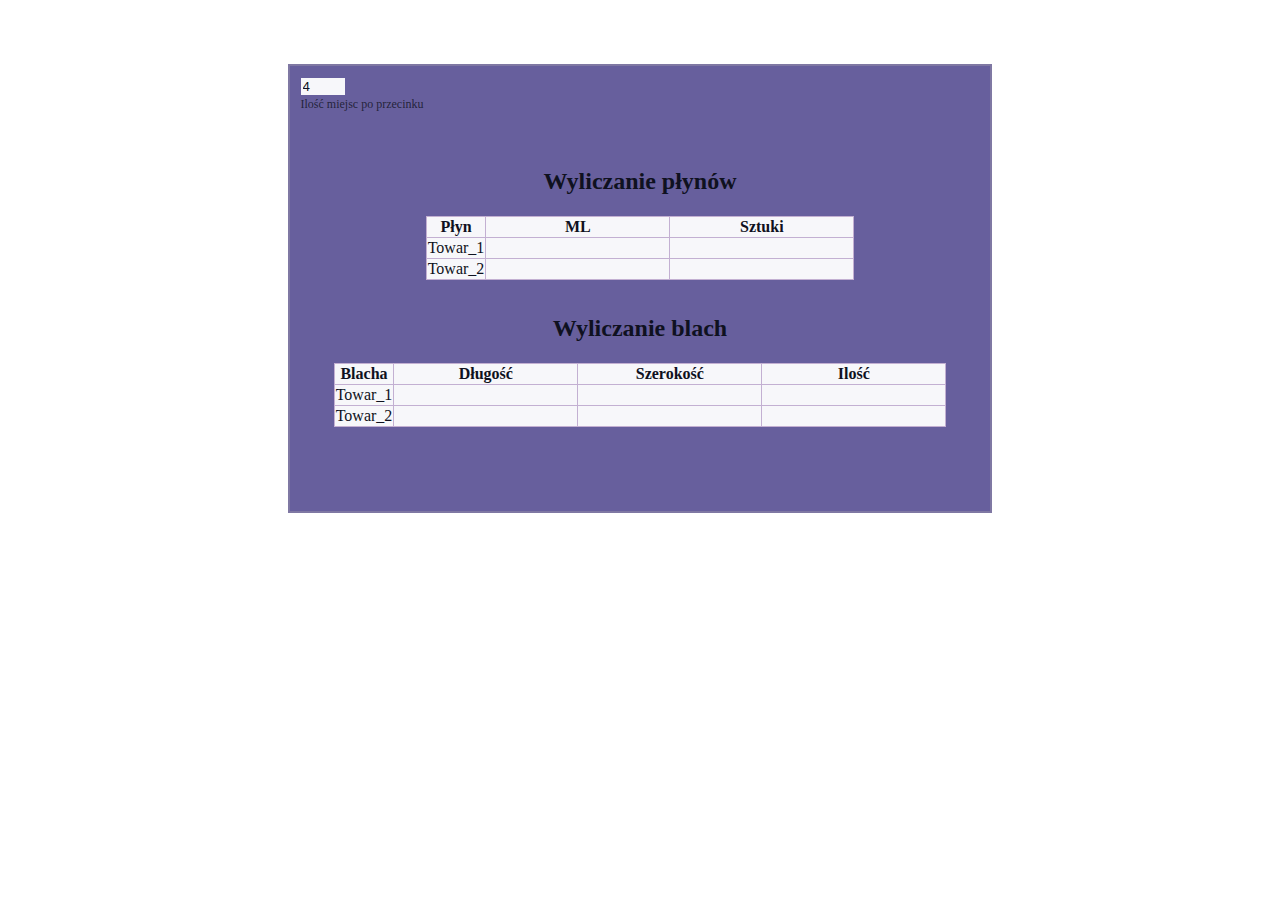
<file: index.html>
<!DOCTYPE html>
<html lang="pl">

<head>
	<meta charset="UTF-8">
	<meta http-equiv="X-UA-Compatible" content="IE=edge">
	<meta name="viewport" content="width=device-width, initial-scale=1.0, maximum-scale=1.0, user-scalable=0">
	<title>Document</title>
	<link rel="stylesheet" href="css/style.css">
</head>

<body>

	<article id="container">
		<section id="toFixedContainer">
			<div class="toFixed">

				<input class="poPrzecinku" type="number" min="0" max="8" step="1" value="4"
					onkeyup=" containerToFixed()" onchange=" containerToFixed()">
				<p class="textPoPrzecinku">Ilość miejsc po przecinku</p>

			</div>
		</section>
		<section id="Plyn" class="plyn">
			<div class="h2_plyn">
				<h2>Wyliczanie płynów</h2>
			</div>
			<div class="tabela_plyn">
				<table>
					<tr>

						<th>Płyn</th>
						<th>ML</th>
						<th>Sztuki</th>
					</tr>
					<tr>
						<td contenteditable="true">Towar_1</td>
						<td><input class="plynTowar_1_Ml" value="" onkeyup="wyliczSztukiPlynu()"></input></td>
						<td><input class="plynTowar_1_Szt" value="" onkeyup="wyliczSztukiPlynu()"></input></td>
					</tr>
					<tr>
						<td contenteditable="true">Towar_2</td>
						<td><input class="plynTowar_2_Ml" value="" onkeyup="wyliczSztukiPlynu()"></input></td>
						<td><input class="plynTowar_2_Szt" disabled></input></td>
					</tr>
				</table>
			</div>

		</section>
		<section id="blacha">
			<div class="h2_blacha">
				<h2>Wyliczanie blach </h2>
			</div>
			<div class="flex"><div class="tabela_blacha">
				<table>
					<tr>

						<th>Blacha</th>
						<th>Długość</th>
						<th>Szerokość</th>
						<th>Ilość</th>
					</tr>
					<tr>
						<td contenteditable="true">Towar_1</td>
						<td><input id="blachaTowar_1_Dl" value="" onkeyup="wyliczSztukiBlach()"></input></td>
						<td><input id="blachaTowar_1_Szer" value="" onkeyup="wyliczSztukiBlach()"></input></td>
						<td><input id="blachaTowar_1_Ilosc" value="" onkeyup="wyliczSztukiBlach()"></input></td>
					</tr>
					<tr>
						<td contenteditable="true">Towar_2</td>
						<td><input id="blachaTowar_2_Dl" value="" onkeyup="wyliczSztukiBlach()"></input></td>
						<td><input id="blachaTowar_2_Szer" value="" onkeyup="wyliczSztukiBlach()"></input></td>
						<td> <input id="blachaTowar_2_Ilosc" disabled></input> </td>
					</tr>
				</table>
			</div></div>
			

		</section>

	</article>

	<script src="js/main.js"></script>
</body>

</html>
</file>
<file: css/style.css>
body {
    
    margin: 0;
}

table,
th,
td {background-color:rgb(247, 247, 250) ; 
    border: 1px solid rgb(195, 176, 210);
    border-collapse: collapse;

}

table {
    width: 100px;
  
}

#container {
    margin-top: 5%;
   
justify-content: center;
    border: 2px solid rgba(181, 180, 179, 0.3);
    background-color:rgba(87, 78, 146, 0.9);
    width: 700px;
   
    margin-left: auto;
    margin-right: auto;
   
    color:rgb(15, 17, 32);
}

input{width: auto;
    color:rgb(15, 17, 32);
    background-color:rgb(247, 247, 250) ; 
    border: none;
    caret-color: rgb(105, 51, 160);
    cursor:text;
    
}
  @media (max-width:710px) {
input{height:18px;
    width:80px;
}
.toFixed{
    display: flex;
}
.textPoPrzecinku{
    margin-left: 3px;
}
#container{background-color: blanchedalmond;
     width:600px ;   
}
  }
  @media (max-width:659px) {
    input{height:18px;
        width:80px;
    }
    .toFixed{
        display: flex;
    }
    .textPoPrzecinku{
        margin-left: 3px;
    }
    #container{background-color: brown;
         width:550px ;   
    }
      }
      @media (max-width:559px) {
        input{height:18px;
            width:80px;
        }
        .toFixed{
            display: flex;
        }
        .textPoPrzecinku{
            margin-left: 3px;
        }
        #container{background-color: aqua;
             width:500px ;   
        }
          }
  @media (max-width:460px ) {
    input{height:18px;
        width:80px;
    }
    .toFixed{
        display: flex;
    }
    .textPoPrzecinku{
        margin-left: 3px;
    }
    #container{background-color: aquamarine;
         width:400px ;   
    }
      }
  @media (max-width:420px) {
    input{height:18px;
        width:50px;
    }
    .toFixed{
        display: flex;
    }
    .textPoPrzecinku{
        margin-left: 3px;
    
    }
    #container{background-color: rgb(254, 8, 8);
        width:315px ;   
   }
      }
      @media (max-width:323px) {
        input{height:18px;
            width:50px;
        }
        .toFixed{
            display: flex;
        }
        .textPoPrzecinku{
            margin-left: 3px;
        
        }
        #container{background-color: rgb(246, 138, 6);
            width:290px ;   
       }
          }
          @media (orientation:landscape){
            .container{
                height:600px ;
            }
          }
.h2_plyn {
    text-align: center;
    margin-top: 8%;
    margin-bottom: 3%;
 
}
.h2_blacha{margin-bottom: 3%;
    text-align: center; 
}

.tabela_plyn {
    display: flex;
    text-align: center;
    justify-content: center;
    margin-bottom: 5%;
}

.tabela_blacha {
    display: flex;
    text-align: center;
    justify-content: center;
    margin-bottom: 12%;
}
#toFixedContainer{
    margin: 1.5%;
}
.textPoPrzecinku{
    margin-top: 2px;
   font-size: 12px;
color:rgb(15, 17, 32, 0.8) ;

}
.flex{
    display: flex;
    justify-content: center;
}
</file>
